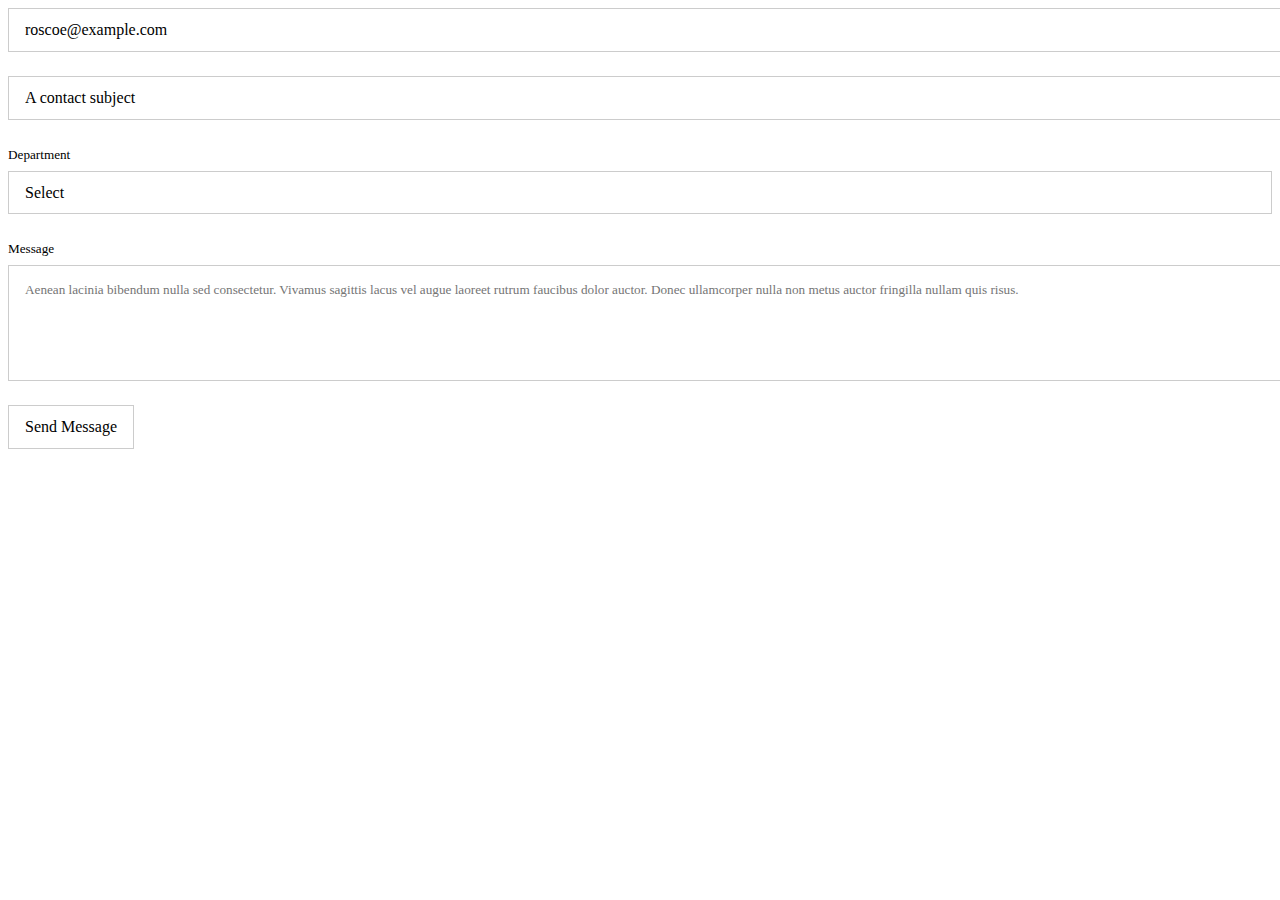
<file: index.html>
<!DOCTYPE html>
<html lang="en">

<head>
	<meta charset="UTF-8">
	<meta http-equiv="X-UA-Compatible" content="IE=edge">
	<meta name="viewport" content="width=device-width, initial-scale=1.0">
	<link rel="stylesheet" href="style.css" media="screen">
	<title>Contact Form</title>
	<!-- <script src="https://code.jquery.com/jquery-3.6.0.min.js"></script> -->
	<style>
		#success-message {
			display: none;
			background-color: #4CAF50;
			color: white;
			text-align: center;
			padding: 10px;
			position: fixed;
			top: 0;
			left: 50%;
			transform: translateX(-50%);
			z-index: 9999;
		}
	</style>

</head>

<body>
	<form id="fs-frm" action="https://formspree.io/f/xwkgvnjl" method="POST" netlify>
		<!-- <form id="fs-frm" method="POST" netlify> -->
		<input type="email" name="_replyto" value="roscoe@example.com" required />
		<input type="text" name="name" value="A contact subject" required />


		<label for="department">Department</label>
		<select name="department" id="department" required="">
			<option value="" selected="" disabled="">Select</option>
			<option value="Front Desk">Front Desk</option>
			<option value="Customer Care">Customer Care</option>
			<option value="Shipping Receiving">Shipping / Receiving</option>
			<option value="Billing Accounting">Billing / Accounting</option>
		</select>
		<label for="message">Message</label>
		<textarea rows="5" name="message" id="message"
			placeholder="Aenean lacinia bibendum nulla sed consectetur. Vivamus sagittis lacus vel augue laoreet rutrum faucibus dolor auctor. Donec ullamcorper nulla non metus auctor fringilla nullam quis risus."
			required=""></textarea>
		<!-- This button will have a loading spinner. Keep the inner span for best results. -->
		<input type="submit" value="Send Message">
	</form>
	<div class="success-message" id="success-message">Form submitted successfully!</div>
	<!-- <script src="https://s.pageclip.co/v1/pageclip.js" charset="utf-8"></script> -->
</body>
<script src="https://ajax.googleapis.com/ajax/libs/jquery/3.5.1/jquery.min.js"></script>
<script>
	$(document).ready(function () {
		$('#fs-frm').submit(function (e) {
			e.preventDefault(); // Предотвращаем стандартное поведение отправки формы
			var formData = $(this).serialize(); // Сериализуем данные формы в строку запроса
			$.ajax({
				type: 'POST', // Определяем метод отправки данных (POST)
				url: 'https://formspree.io/f/xwkgvnjl', // Указываем URL-адрес для отправки данных
				data: formData, // Передаем сериализованные данные формы
				success: function (response) { // Обработчик успешного ответа от сервера
					$('#success-message').fadeIn().delay(3000).fadeOut(); // Показываем сообщение об успешной отправке, затем скрываем его через 3 секунды
					$('#fs-frm')[0].reset(); // Очищаем форму после успешной отправки
				},
				error: function (xhr, status, error) { // Обработчик ошибки при отправке данных
					console.error(xhr.responseText); // Выводим сообщение об ошибке в консоль
				}
			});
		});
	});
</script>

</html>
</file>
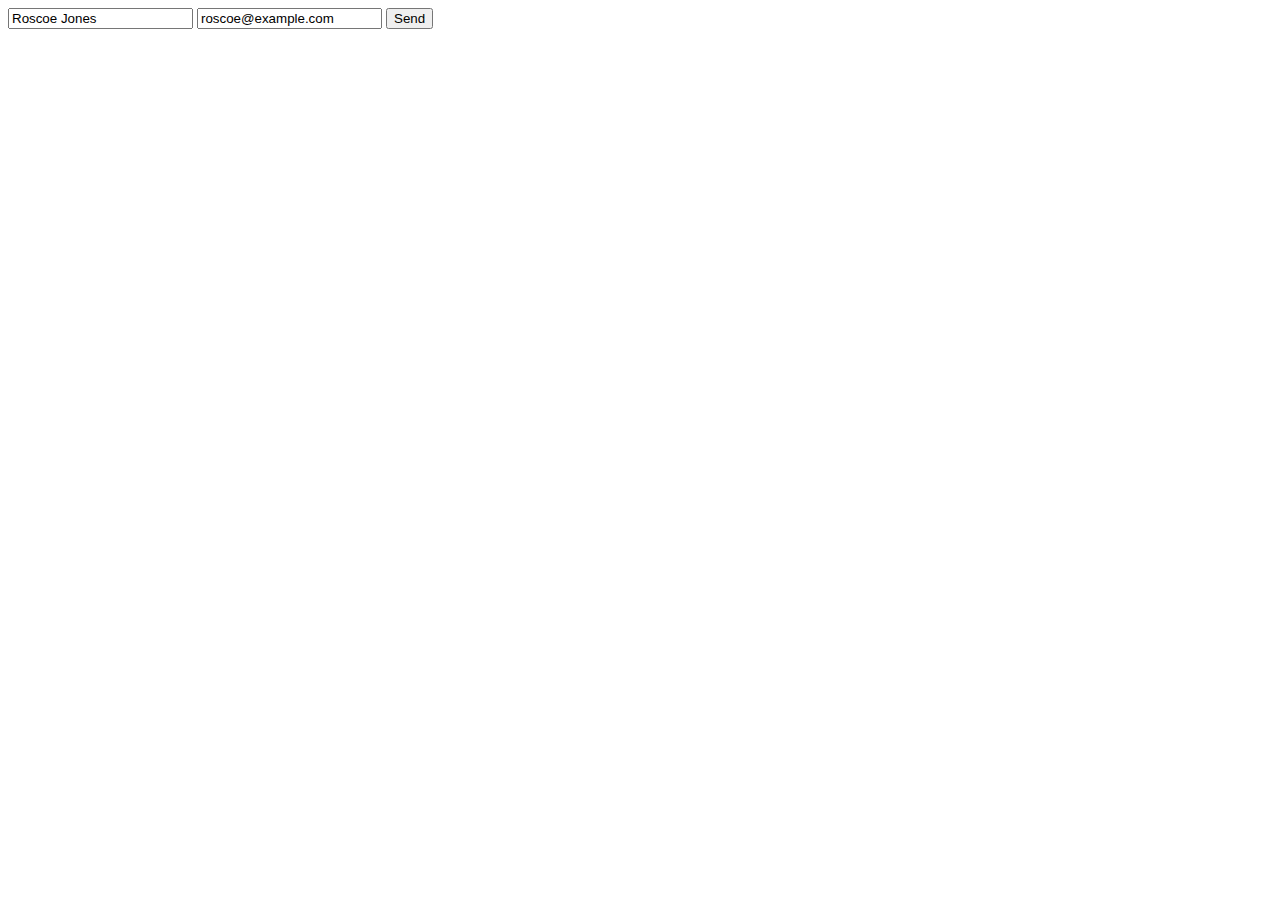
<file: inddex.html>
<!DOCTYPE html>
<html lang="en">

<head>
	<meta charset="UTF-8">
	<meta http-equiv="X-UA-Compatible" content="IE=edge">
	<meta name="viewport" content="width=device-width, initial-scale=1.0">
	<link rel="stylesheet" href="https://s.pageclip.co/v1/pageclip.css" media="screen">
	<title>Document</title>
</head>

<body>
	<div class="wrapper">
		<form action="https://send.pageclip.co/W1UbkCODeUZJaVVY2q1li6cOWj5JHZqu/form-post" class="pageclip-form"
			method="post">
			<!-- Replace these inputs with your own. Make sure they have a "name" attribute! -->
			<input type="text" name="name" value="Roscoe Jones" />
			<input type="email" name="email" value="roscoe@example.com" />

			<!-- This button will have a loading spinner. Keep the inner span for best results. -->
			<button type="submit" class="pageclip-form__submit">
				<span>Send</span>
			</button>
		</form>
	</div>
	<script src="https://s.pageclip.co/v1/pageclip.js" charset="utf-8"></script>
</body>

</html>
</file>
<file: style.css>
#fs-frm input,
#fs-frm select,
#fs-frm textarea,
#fs-frm fieldset,
#fs-frm optgroup,
#fs-frm label,
#fs-frm #card-element:disabled {
	font-family: inherit;
	font-size: 100%;
	color: inherit;
	border: none;
	border-radius: 0;
	display: block;
	width: 100%;
	padding: 0;
	margin: 0;
	-webkit-appearance: none;
	-moz-appearance: none;
}

#fs-frm label,
#fs-frm legend,
#fs-frm ::placeholder {
	font-size: .825rem;
	margin-bottom: .5rem;
	padding-top: .2rem;
	display: flex;
	align-items: baseline;
}

/* border, padding, margin, width */
#fs-frm input,
#fs-frm select,
#fs-frm textarea,
#fs-frm #card-element {
	border: 1px solid rgba(0, 0, 0, 0.2);
	background-color: rgba(255, 255, 255, 0.9);
	padding: .75em 1rem;
	margin-bottom: 1.5rem;
}

#fs-frm input:focus,
#fs-frm select:focus,
#fs-frm textarea:focus {
	background-color: white;
	outline-style: solid;
	outline-width: thin;
	outline-color: gray;
	outline-offset: -1px;
}

#fs-frm [type="text"],
#fs-frm [type="email"] {
	width: 100%;
}

#fs-frm [type="button"],
#fs-frm [type="submit"],
#fs-frm [type="reset"] {
	width: auto;
	cursor: pointer;
	-webkit-appearance: button;
	-moz-appearance: button;
	appearance: button;
}

#fs-frm [type="button"]:focus,
#fs-frm [type="submit"]:focus,
#fs-frm [type="reset"]:focus {
	outline: none;
}

#fs-frm [type="submit"],
#fs-frm [type="reset"] {
	margin-bottom: 0;
}

#fs-frm select {
	text-transform: none;
}

#fs-frm [type="checkbox"] {
	-webkit-appearance: checkbox;
	-moz-appearance: checkbox;
	appearance: checkbox;
	display: inline-block;
	width: auto;
	margin: 0 .5em 0 0 !important;
}

#fs-frm [type="radio"] {
	-webkit-appearance: radio;
	-moz-appearance: radio;
	appearance: radio;
}

/* address, locale */
#fs-frm fieldset.locale input[name="city"],
#fs-frm fieldset.locale select[name="state"],
#fs-frm fieldset.locale input[name="postal-code"] {
	display: inline;
}

#fs-frm fieldset.locale input[name="city"] {
	width: 52%;
}

#fs-frm fieldset.locale select[name="state"],
#fs-frm fieldset.locale input[name="postal-code"] {
	width: 20%;
}

#fs-frm fieldset.locale input[name="city"],
#fs-frm fieldset.locale select[name="state"] {
	margin-right: 3%;
}

/* .success-message {
	display: none;
	background-color: #4CAF50;
	color: white;
	text-align: center;
	padding: 10px;
	position: fixed;
	top: 0;
	left: 50%;
	transform: translateX(-50%);
	z-index: 9999;
} */
</file>
